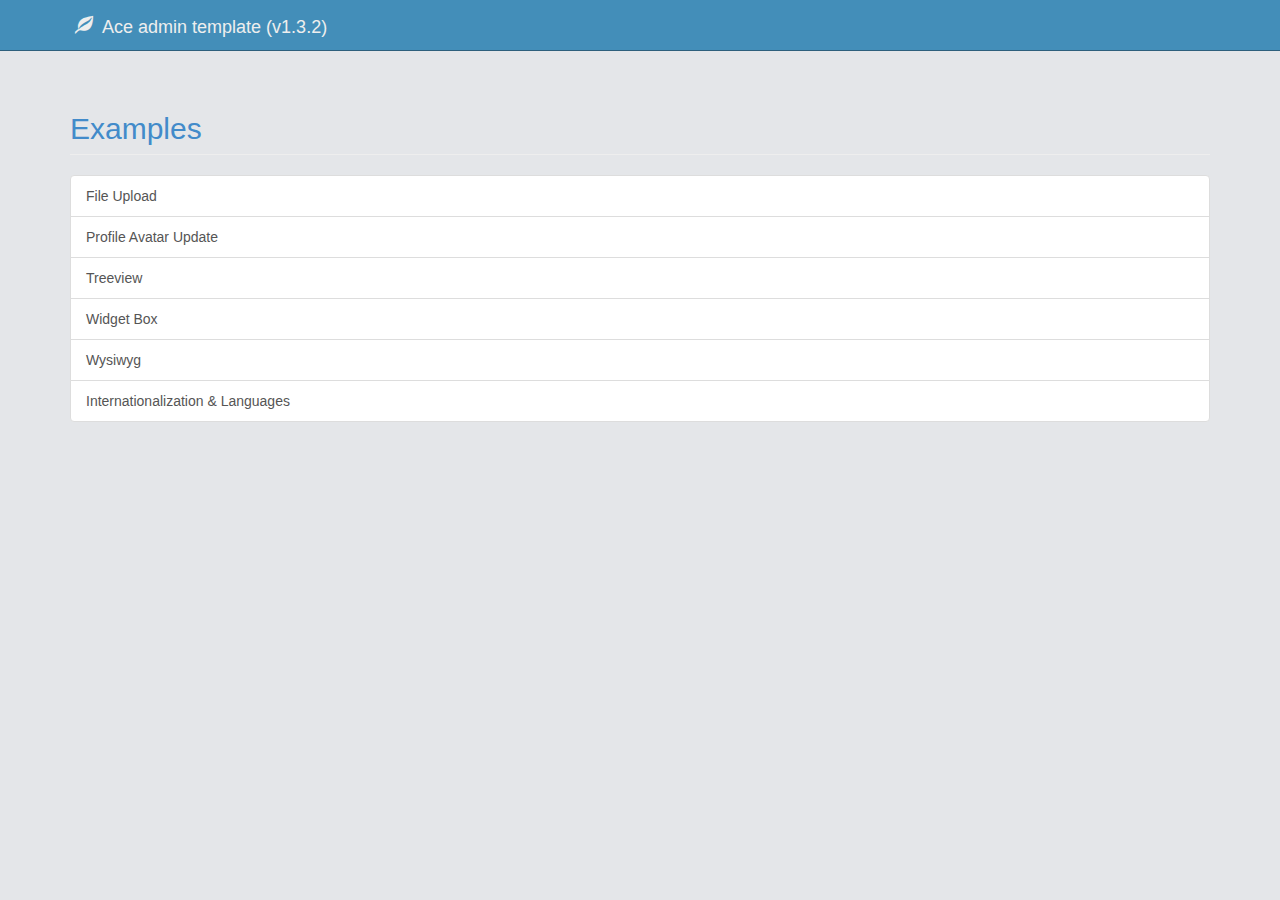
<file: SpringGene1/WebRoot/examples/index.html>
<!DOCTYPE html>
<html lang="en">
  <head>
    <meta charset="utf-8" />
    <meta http-equiv="X-UA-Compatible" content="IE=edge" />
    <meta name="viewport" content="width=device-width, initial-scale=1" />

	<title>Examples - Ace admin template</title>

	<link href="../assets/css/bootstrap.css" rel="stylesheet" />
	<style>
		body {
			background: #E4E6E9;
		}
		.main-container {
			padding-top: 72px;
		}
		.navbar-inverse {
			background-color: #438EB9;
			border-bottom-color: rgba(0,0,0,0.33);
		}
		.navbar-inverse .navbar-brand {
			color: #EEE;
		}
	</style>
  </head>

  <body>
	<div class="navbar navbar-inverse navbar-fixed-top">
		<div class="container">
			<div class="navbar-header pull-left">
				<a class="navbar-brand" href="#">
						&nbsp;<i class="glyphicon glyphicon-leaf"></i>&nbsp;
						Ace admin template <span class="smaller-75">(v1.3.2)</span>
				</a>
			</div>

		</div>
    </div>
	
    <div class="container main-container">
		<h2 class="page-header text-primary">Examples</small></h2>

		<script>
		 if(document.location.protocol == 'file:') {
			document.write('<div class="alert alert-danger">\
			<strong>Please open this page using <span class="text-info">`http` protocol</span>, i.e. access it via a web server.</strong><br />\
			In some examples data is uploaded/downloaded dynamically using ajax and <b>`file` protocol</b> prevents that due to browser restrictions.\<br />\
			Also some browsers such as Firefox don\'t load fonts when resource files are inside an upper level directory.\
			</div>');
		 }
		</script>
	
	
		
		<div class="row">
			<div class="col-xs-12">
				<div class="list-group">
					<a href="file-upload.html" class="list-group-item">
						File Upload
					</a>
					<a href="profile-update.html" class="list-group-item">
						Profile Avatar Update
					</a>
					<a href="treeview.html" class="list-group-item">
						Treeview
					</a>
					<a href="widget.html" class="list-group-item">
						Widget Box
					</a>
					<a href="wysiwyg.html" class="list-group-item">
						Wysiwyg
					</a>
					<a href="daterange.html" class="list-group-item">
						Internationalization &amp; Languages
					</a>
				</div>
			</div>
		</div>
	</div>

  </body>
</html>
</file>
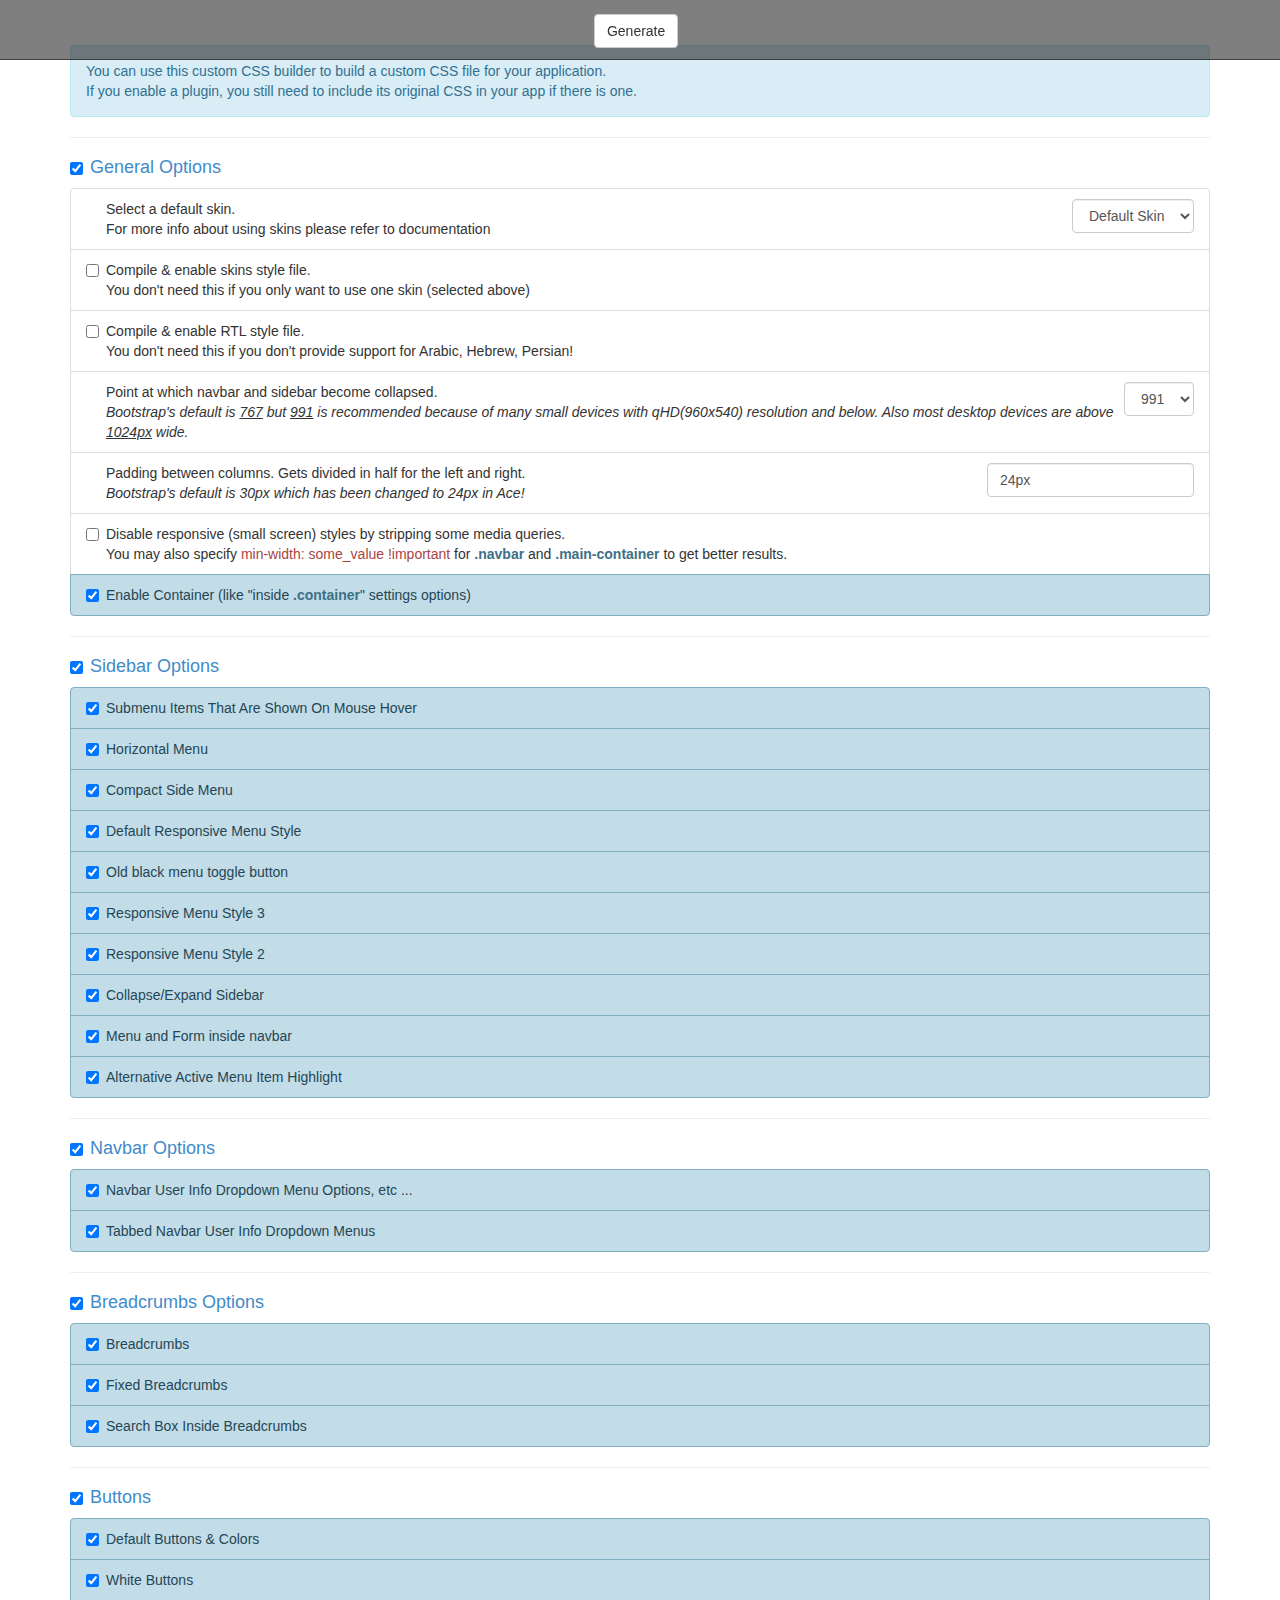
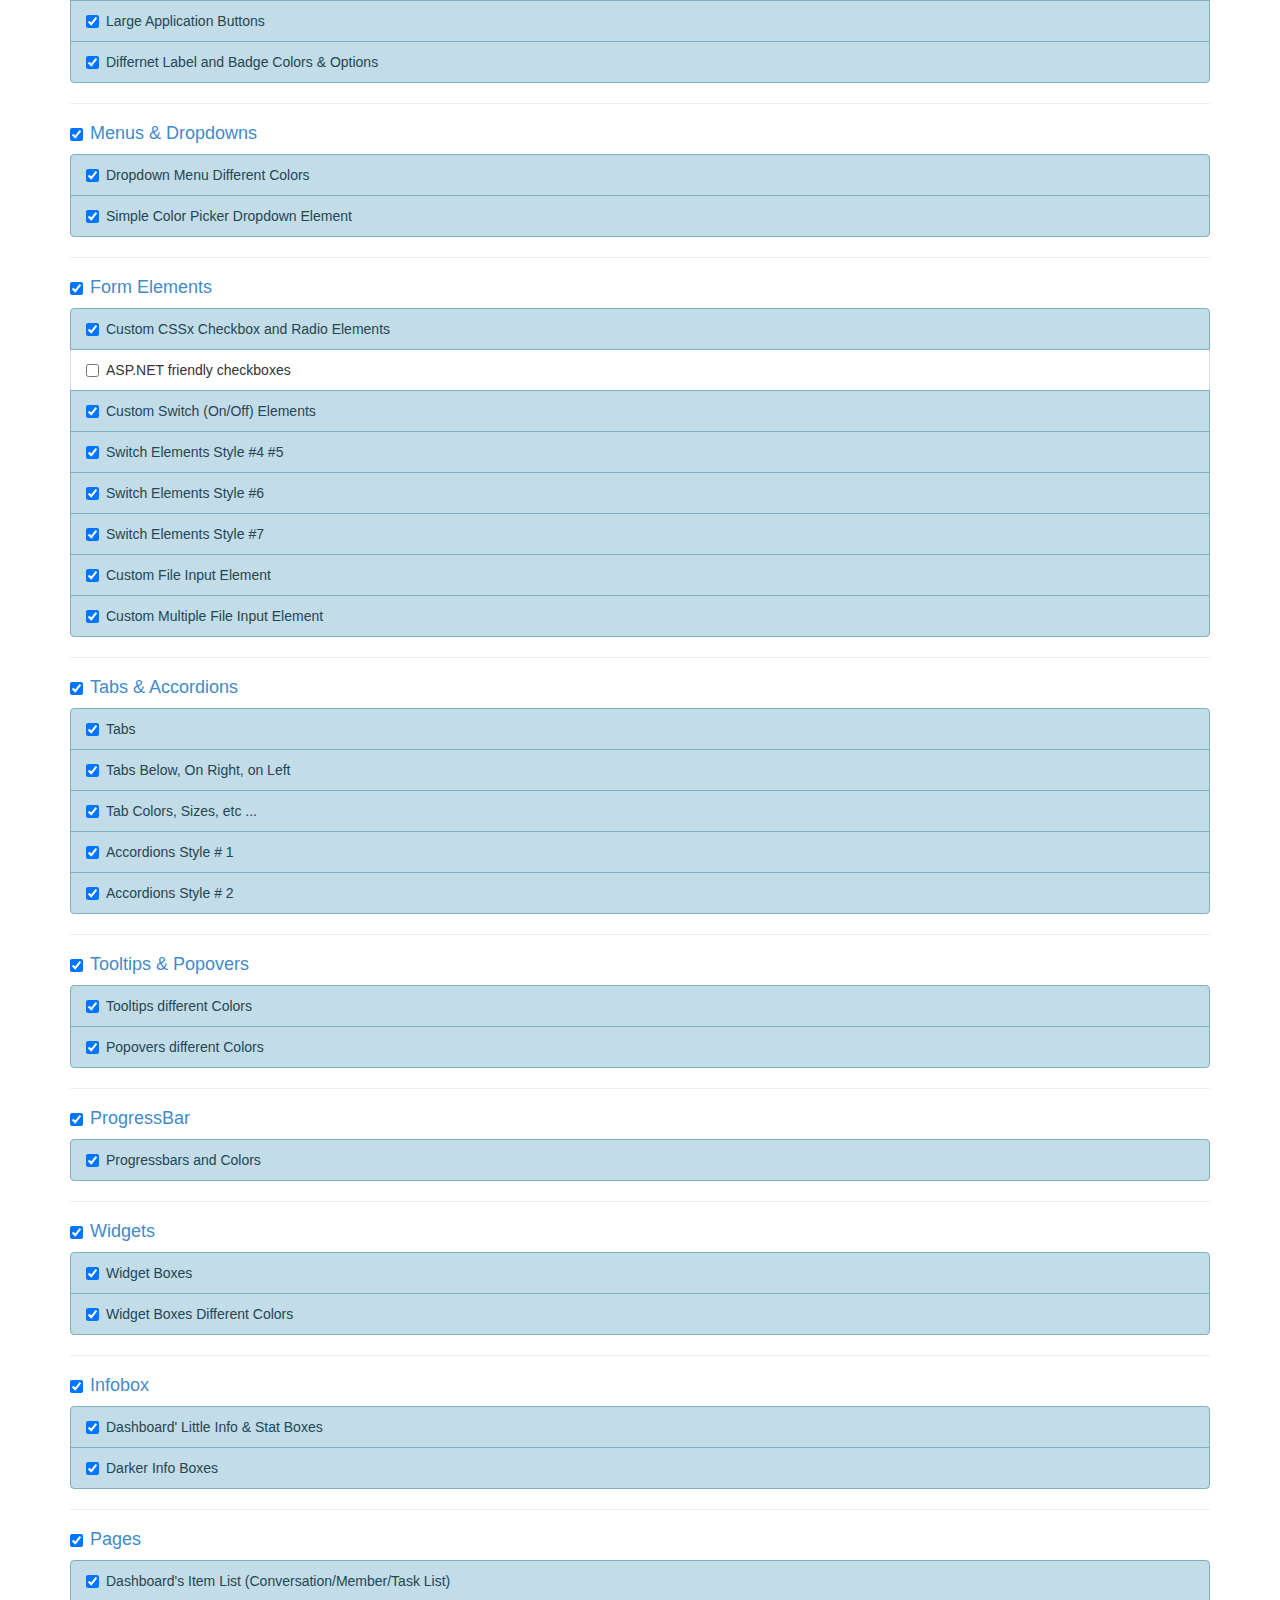
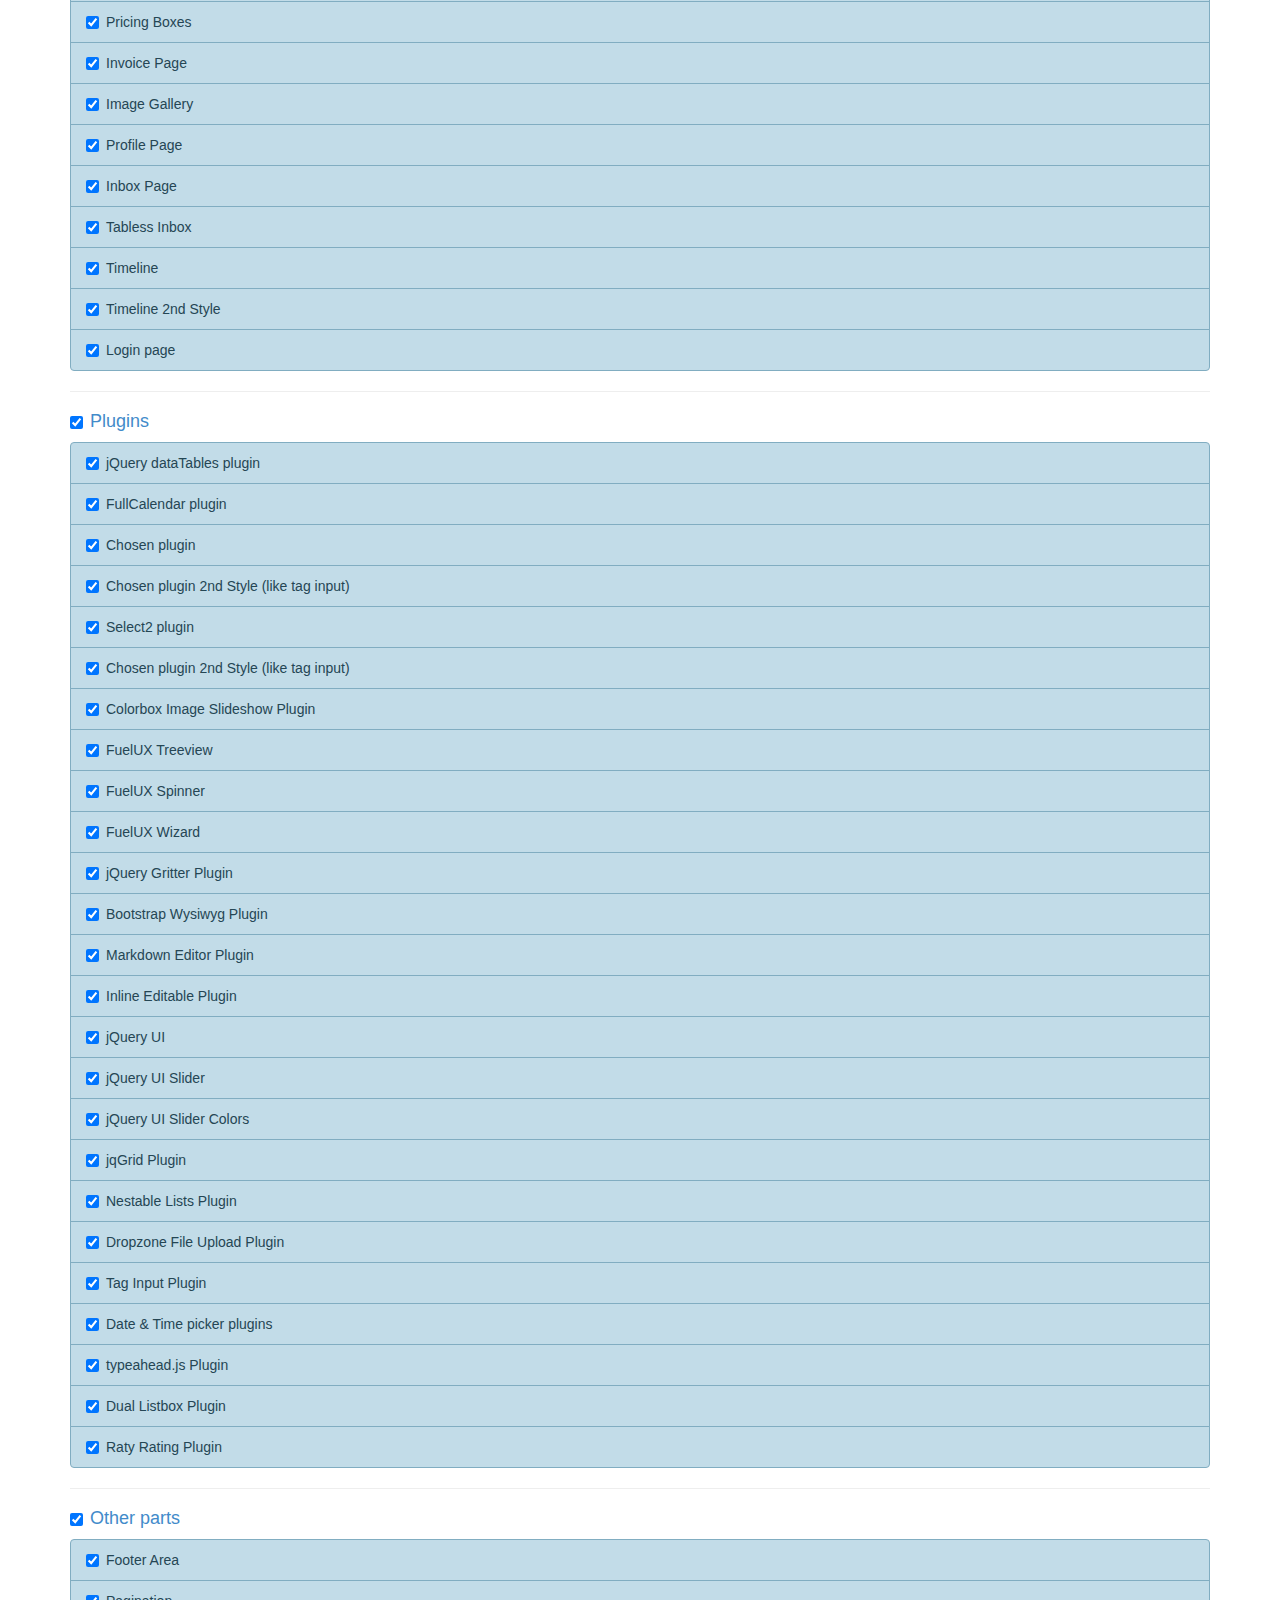
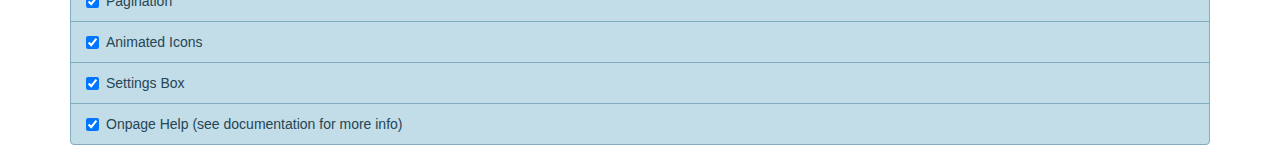
<file: SpringGene1/WebRoot/build/css.html>
<!DOCTYPE html>
<html lang="en">
  <head>
    <meta charset="utf-8" />
    <meta http-equiv="X-UA-Compatible" content="IE=edge" />
    <meta name="viewport" content="width=device-width, initial-scale=1" />
	
	<title>CSS builder for Ace admin template</title>

	<link href="../assets/css/bootstrap.css" rel="stylesheet" />
	<link href="files/style.css" rel="stylesheet" />
	<script>
	 if( typeof document.createElement("A").download === 'undefined' || !(window.URL || window.webkitURL) ) {
		alert("Please use a modern browser such as Firefox or Chrome!");
	 }
	</script>
	
	<script src="../assets/js/ace-extra.js"></script>
   </head>
   
   <body>
   <div class="navbar-fixed-top">
	<div class="container" style="position: relative;">
		<a href="javascript:void(0)" class="btn btn-default" id="btn-build-css">Generate</a>
		&nbsp;
		<a href="javascript:void(0)" class="btn btn-info hide" id="btn-launch-modal"  data-toggle="modal" data-target="#modal-save-dialog">
			<i class="glyphicon glyphicon-save"></i>
		</a>
		<div class="hide" style="position: absolute; top: 12px; left: 32px;">
			<select name="selection-list" id="selection-list" class="form-control pull-left" style="width: auto; margin-right: 2px;">
				<option value="">Restore a selection</option>
			</select>
			<button type="button" class="hide btn btn-danger pull-left">&times;</button>
		</div>
	 </div>
	</div>


    <div class="container">
	    <script>
		 if(document.location.protocol == 'file:') {
			document.write('<div class="alert alert-danger">\
			<strong>Please open this page using <span class="text-info">`http` protocol</span>, i.e. access it like this <span class="text-primary">http://127.0.0.1/path/to/ace/build/css.html</span></strong><br />\
			Demo pages, documentation & CSS/JS builder pages, load data dynamically using ajax and <b>`file` protocol</b> prevents that due to browser restrictions.\<br />\
			Also some browsers such as Firefox don\'t load fonts when resource files are inside an upper level directory.\
			</div>');
		 }
		</script>
	
		<div class="row">
			<div class="col-xs-12" id="page-content">
				<div class="alert alert-info">
					You can use this custom CSS builder to build a custom CSS file for your application.
					<p>
					If you enable a plugin, you still need to include its original CSS in your app if there is one.
				</div>	
			</div>
		</div>
	</div>


	<!-- Output CSS dialog -->
	<div class="modal fade" id="modal-save-dialog">
	  <div class="modal-dialog">
		<div class="modal-content">
		  <div class="modal-header">
			<button type="button" class="close" data-dismiss="modal" aria-hidden="true">&times;</button>
			<h4 class="modal-title text-primary">Save CSS output</h4>
		  </div>

		  <div class="modal-body">
			<div>
				<label style="font-weight: normal;">Specify a name for this selection: &nbsp;</label>
				<input type="text" name="selection-name" id="selection-name" class="form-control" style="width: 200px; display: inline;" />
				<button type="button" class="btn btn-primary btn-sm" id="btn-save-selection">Save for later</button>
			</div>
			
			<hr />
			
			<div id="save-buttons" class="well well-sm clearfix">
				<div class="pull-left" style="position: relative;">
					<a href="#" class="btn btn-success dropdown-toggle" data-toggle="dropdown">Click to select and save a file</a>
					<ul class="dropdown-menu dropdown-filelist">
						<li><a class="clearfix" href="javascript:void(0)" id="btn-save-ace"><span class="pull-left">Ace CSS</span></a></li>
						<li><a class="clearfix" href="javascript:void(0)" id="btn-save-ace-part2"><span class="pull-left">Ace CSS Part 2</span></a></li>
						<li class="separator"><hr /></li>
						<li><a class="clearfix" href="javascript:void(0)" id="btn-save-bootstrap"><span class="pull-left">Bootstrap</span></a></li>
						<li class="separator"><hr /></li>
						<li><a class="clearfix" href="javascript:void(0)" id="btn-save-ace-skins"><span class="pull-left">Ace Skins</span></a></li>
						<li><a class="clearfix" href="javascript:void(0)" id="btn-save-ace-rtl"><span class="pull-left">Ace RTL</span></a></li>
					</ul>
				</div>
				
				<div class="pull-right" style="position: relative;">
					<a href="#" class="btn btn-info dropdown-toggle" data-toggle="dropdown">Click to save minified version</a>
					<ul class="dropdown-menu dropdown-filelist">
						<li><a class="clearfix" href="javascript:void(0)" data-id="btn-save-ace"><span class="pull-left">Ace CSS</span></a></li>
						<li><a class="clearfix" href="javascript:void(0)" data-id="btn-save-ace-part2"><span class="pull-left">Ace CSS Part 2</span></a></li>
						<li class="separator"><hr /></li>
						<li><a class="clearfix" href="javascript:void(0)" data-id="btn-save-bootstrap"><span class="pull-left">Bootstrap</span></a></li>
						<li class="separator"><hr /></li>
						<li><a class="clearfix" href="javascript:void(0)" data-id="btn-save-ace-skins"><span class="pull-left">Ace Skins</span></a></li>
						<li><a class="clearfix" href="javascript:void(0)" data-id="btn-save-ace-rtl"><span class="pull-left">Ace RTL</span></a></li>
					</ul>
				</div>
			</div>
			
			<div class="hide" id="modal-ie-alert">
				<div class="alert alert-info">
					<p>
						<b class="text-warning"><i class="glyphicon glyphicon-hand-right"></i> Internet Explorer Note:</b>
						<br />
						Current CSS selector count exceeds limitations of <strong><em>IE9</em></strong> & below.
						<code id="id-selector-limit"></code>
					</p>
					<p>
						Therefore the extra part should be saved and included as a separate CSS file.
					</p>
					
					<p>
						Please save it and use the following IE conditional comment to include it:
					</p>
					<p>
			<pre>&lt;link rel=&quot;stylesheet&quot; href=&quot;path/to/<span class="text-primary">ace<span class="ie-alert-min"></span>.css</span>&quot; /&gt;
<span class="text-success">&lt;!--[if lte IE 9]&gt;
 &lt;link rel=&quot;stylesheet&quot; href=&quot;path/to/<span class="text-danger">ace-part2<span class="ie-alert-min"></span>.css</span>&quot; /&gt;
&lt;![endif]--&gt;</span></pre>
				</p>

				<p>
					<i class="glyphicon glyphicon-hand-right"></i> 
					Read about this IE limitation
					<a href="http://support.microsoft.com/kb/262161" target="_blank" class="text-info">
						<b>here</b>
					</a>
					and
					<a href="http://blogs.msdn.com/b/ieinternals/archive/2011/05/14/10164546.aspx" target="_blank" class="text-info">
						<b>here</b>
					</a>
				</p>

		     </div>
			</div>
		  </div>
		  
		  <div class="modal-footer">
			<button type="button" class="btn btn-default" data-dismiss="modal">Close</button>
		  </div>
		</div><!-- /.modal-content -->
	  </div><!-- /.modal-dialog -->
	</div><!-- /.modal#modal-save-dialog -->



	<script src="../assets/js/jquery.js" type="text/javascript"></script>
	<script src="../assets/js/bootstrap.js" type="text/javascript"></script>
	<script src="lib/less.js" type="text/javascript"></script>
	<script src="lib/cleancss-browser.js" type="text/javascript"></script>

	<script src="files/css-builder.js" type="text/javascript"></script>
	<script src="files/css-strip-media.js" type="text/javascript"></script>
	<script src="files/fix-ie.js" type="text/javascript"></script>
	<script src="files/ace-rtl.js" type="text/javascript"></script>
   </body>
</html>
</file>
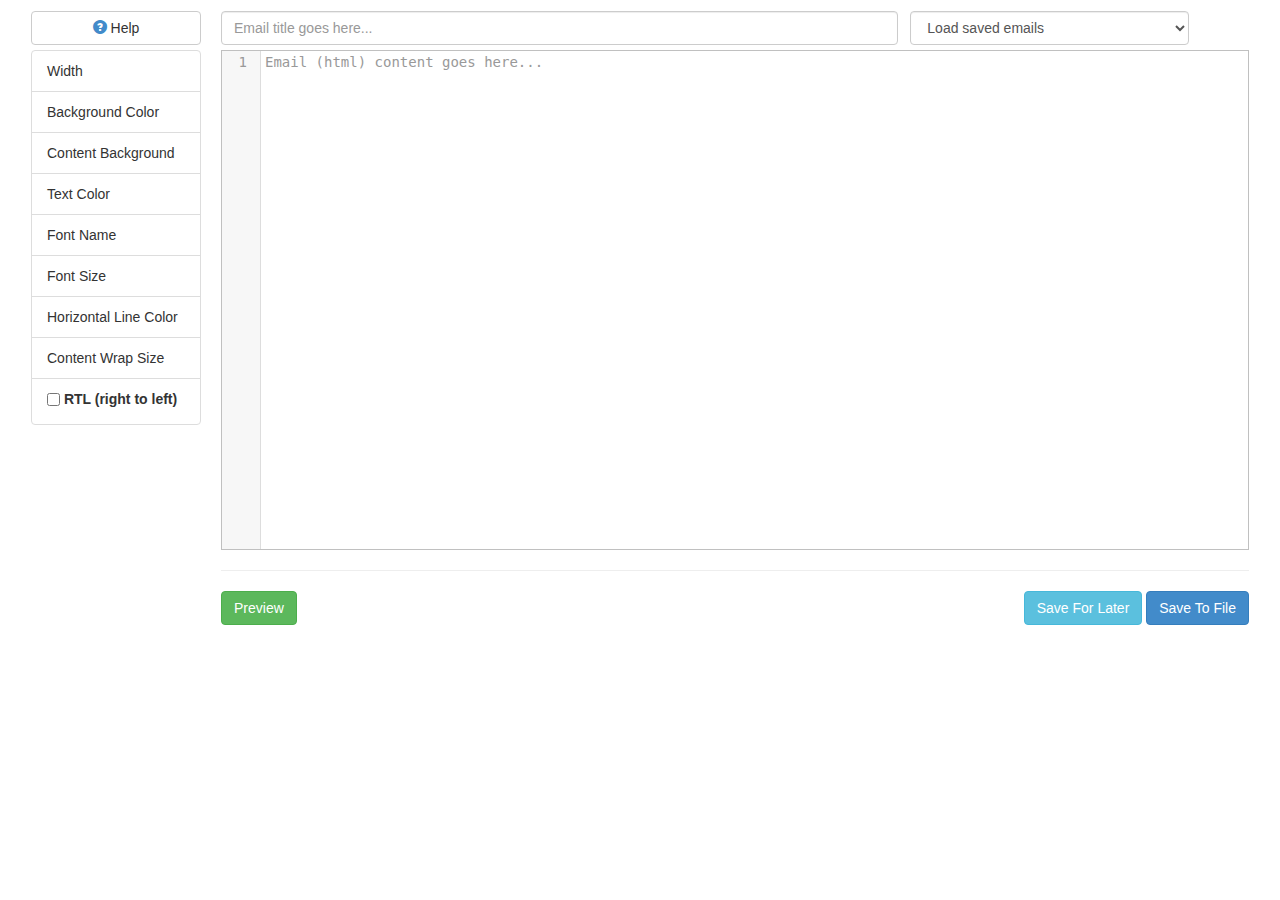
<file: SpringGene1/WebRoot/build/email.html>
<!doctype html>
<html>
<head>
  <title>Email Converter - Ace Admin Template</title>
  <meta charset="utf-8"/>

  <link href="../assets/css/bootstrap.css" rel="stylesheet" />
  
  <link rel="stylesheet" href="lib/codemirror/lib/codemirror.css" />
  <link rel="stylesheet" href="lib/codemirror/addon/fold/foldgutter.css" />
  <link rel="stylesheet" href="lib/codemirror/addon/display/fullscreen.css" />
  
  <script src="lib/codemirror/lib/codemirror.js"></script>
  <script src="lib/codemirror/addon/fold/foldcode.js"></script>
  <script src="lib/codemirror/addon/fold/foldgutter.js"></script>
  <script src="lib/codemirror/addon/fold/xml-fold.js"></script>
  <script src="lib/codemirror/addon/edit/matchtags.js"></script>
  <script src="lib/codemirror/mode/xml/xml.js"></script>
  
  <script src="lib/codemirror/addon/display/placeholder.js"></script>
  <script src="lib/codemirror/addon/display/fullscreen.js"></script>
  
  <script src="../assets/js/jquery.js"></script>
  <script src="../assets/js/bootstrap.js"></script>
  
  <script src="../assets/js/ace-extra.js"></script>

  <style type="text/css" id="test-sheet">
	body{
	  padding: 11px;
	  background-color: #FFF;
	}
	.CodeMirror {height: 500px; border-top: 1px solid black; border-bottom: 1px solid black;}
	.CodeMirror-matchingtag { background: rgba(255, 150, 0, .3); }
	.CodeMirror { border: 1px solid silver; }
	.CodeMirror-empty.CodeMirror-focused { outline: none; }
	.CodeMirror pre.CodeMirror-placeholder { color: #999; }
	
	.option-group .list-group-item {
		position: relative;
	}
	.option-group .list-group-item input[type=text] {
		position: absolute;
		left: 6px; 
		right: 6px;
		top: 4px;
		bottom: 4px;
		opacity: 0;
		
		padding-left: 8px;
		max-width: 155px;
		
		-webkit-transition: opacity 0.15s linear 0s;
		-moz-transition: -moz-transform 0.15s linear 0s;
		-o-transition: -o-transform 0.15s linear 0s;
		transition: transform 0.15s linear 0s;
	}
	.option-group .list-group-item:hover input[type=text], .option-group .list-group-item input[type=text].active {
		opacity: 1;
	}
	
	ul.spaced > li {
		margin-bottom: 10px;
		line-height: 20px;
	}
	
	.modal.in .modal-dialog {
		height: 85%;
	}
	.modal-content {
		position: absolute;
		top: 30px;
		bottom: 10px;
		left: 20px;
		right: 10px;
	}
	.modal-body {
		height: 90%;
	}
  </style>
</head>

<body>


<div class="pull-left text-left" style="width: 170px; margin: 0 20px;">
  <a href="email-guide.html" data-toggle="modal" data-target="#help-dialog" class="btn btn-block btn-default" style="margin-bottom: 5px;">
	<i class="text-primary glyphicon glyphicon-question-sign"></i> Help
  </a>
 
  <div id="options" class="option-group list-group">
	<div class="list-group-item" title="Content width, usually 600px">
		Width
		<input type="text" name="option[base-width]" value="600" />
	</div>
	
	<div class="list-group-item" title="Body background color">
		Background Color
		<input type="text" name="option[body-background]" value="#E4E6E9" />
	</div>
	
	<div class="list-group-item" title="Content background color">
		Content Background
		<input type="text" name="option[content-background]" value="#FFFFFF" />
	</div>
	
	<div class="list-group-item" title="Text color">
		Text Color
		<input type="text" name="option[text-color]" value="#444444" />
	</div>
	
	<div class="list-group-item" title="Font family">
		Font Name
		<input type="text" name="option[font-family]" value="Arial, sans-serif" />
	</div>
	
	<div class="list-group-item" title="Font size">
		Font Size
		<input type="text" name="option[font-size]" value="13" />
	</div>
	
	<div class="list-group-item" title="Horizontal line color">
		Horizontal Line Color
		<input type="text" name="option[hr-background]" value="#E8E8E8" />
	</div>
	
	<div class="list-group-item" title="Wrap content inside a slightly larger element so that body background is always visible">
		Content Wrap Size
		<input type="text" name="option[wrap-size]" value="8" />
	</div>
	
	<div class="list-group-item">
		<label>
		  <input style="vertical-align: top;" type="checkbox" name="option[rtl]" />
		  RTL (right to left)		
		</label>
	</div>
	
  </div>
</div>



  <form class="pull-left" style="width: 770px; width: calc(100% - 230px);">
	<div style="margin-bottom: 5px;" class="row">
		<div class="col-sm-8">
			<input type="text" class="form-control" id="email-title" name="email-title" placeholder="Email title goes here..." />
		</div>
		<div class="col-sm-4" style="padding-left: 0;">
		   <div class="row">
			 <div class="col-xs-10">
				 <select id="saved-templates" class="form-control" placeholder="Load previous templates">
					<option value="">Load saved emails</option>
					<option value="">----------------------</option>
					<option value="demo-confirmation">Demo Confirmation</option>
					<option value="demo-navbar">Demo Navbar</option>
					<option value="demo-newsletter">Demo Newsletter</option>
					<option value="demo-contrast">Demo Contrast</option>
					<option value="">----------------------</option>
				 </select>
			 </div>
			 <div class="col-xs-2" style="padding-left: 0;">
				<a id="btn-delete-email" href="#" class="hidden btn btn-danger btn-sm" style="font-size: 14px;">&times;</a>
			 </div>
		   </div>
		</div>
	</div>
    
	<textarea id="email-code" name="email-code" placeholder="Email (html) content goes here..."></textarea></div>
	<hr />
	<div class="clearfix">
		<div class="pull-left">
			<button id="id-btn-preview" type="button" class="btn btn-success">Preview</button>
		</div>
		
		<div class="pull-right">
			<button id="id-btn-later" type="button" class="btn btn-info">Save For Later</button>			
			<button id="id-btn-save" type="button" class="btn btn-primary">Save To File</button>
			
			<a href="javascript:void" id="btn-save-html" class="hidden">Get Code</a>
		</div>
	</div>
  </form>
  
  <div class="modal" id="preview-dialog">
	  <div class="modal-dialog modal-lg">
		<div class="modal-content">
		  <div class="modal-header">
			<button type="button" class="close" data-dismiss="modal" aria-hidden="true">&times;</button>
			<h4 class="modal-title text-primary">Preview Email</h4>
		  </div>

		  <div class="modal-body">
			<iframe id="preview-frame" width="100%" style="border: 1px dotted #D36767; min-height: 100%;"></iframe>
		  </div>
		</div><!-- /.modal-content -->
	  </div><!-- /.modal-dialog -->
  </div><!-- /.modal#modal-save-dialog -->
  <iframe id="convert-frame" src="files/email-convert.html" width="0" height="0" style="border-width: 0"></iframe>
  
  
  <div class="modal" id="help-dialog">
	  <div class="modal-dialog modal-lg">
		<div class="modal-content">
		  
		</div><!-- /.modal-content -->
	  </div><!-- /.modal-dialog -->
  </div><!-- /.modal#modal-save-dialog -->
  

  <script src="files/email-convert.js"></script>
  <script src="files/email.js"></script>

</body>
</html>
</file>
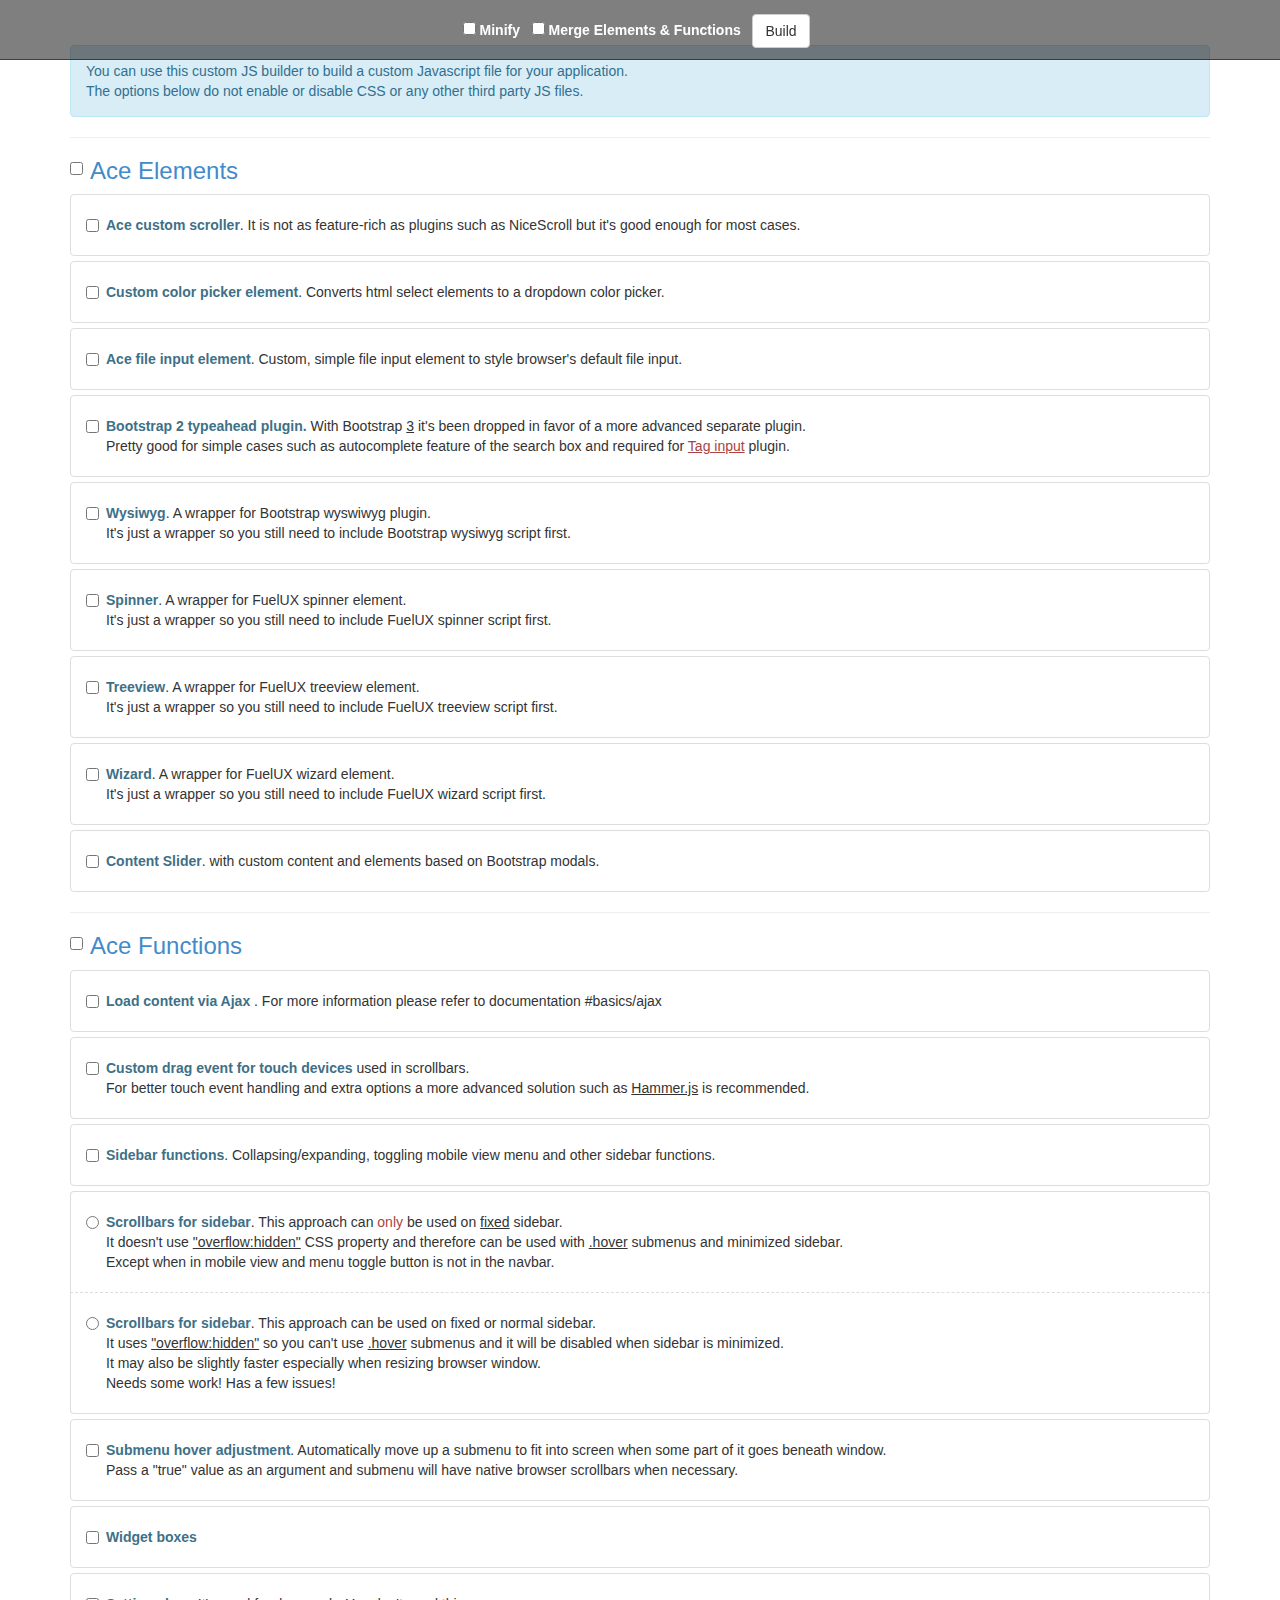
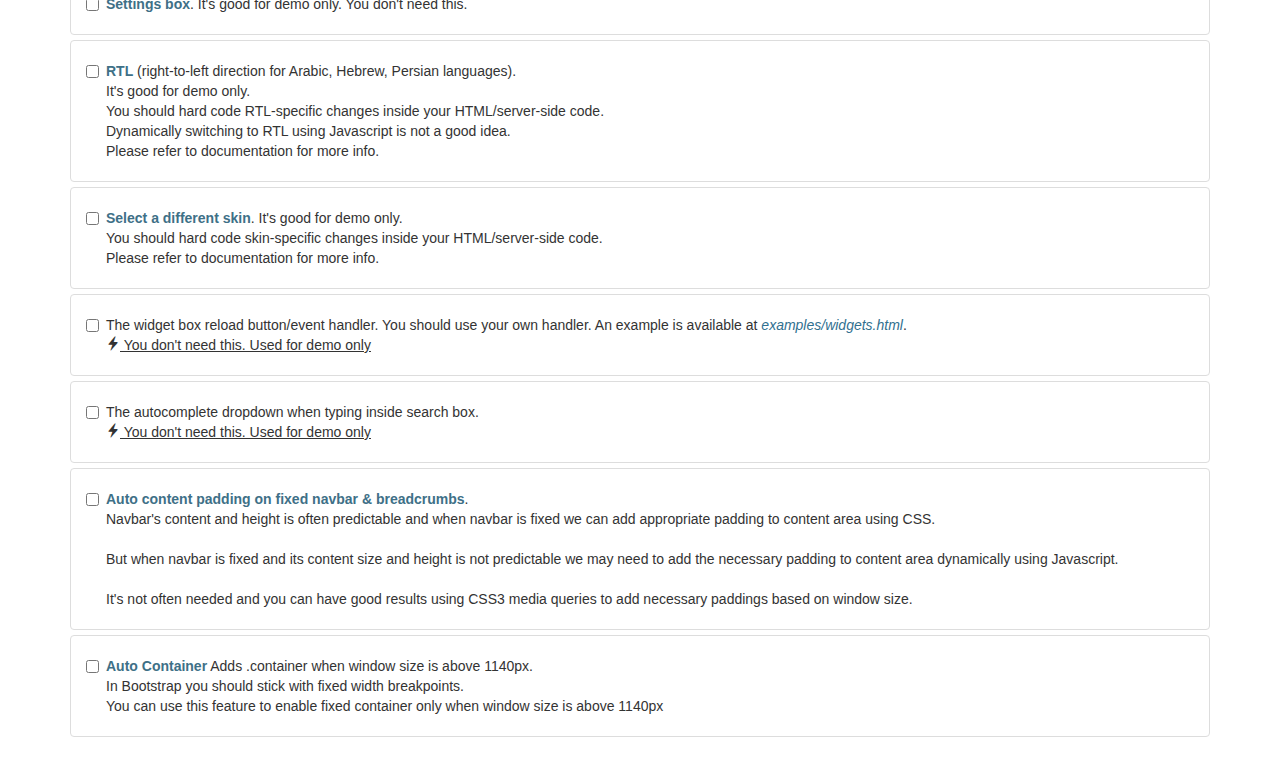
<file: SpringGene1/WebRoot/build/js.html>
<!DOCTYPE html>
<html lang="en">
  <head>
    <meta charset="utf-8" />
    <meta http-equiv="X-UA-Compatible" content="IE=edge" />
    <meta name="viewport" content="width=device-width, initial-scale=1" />

	<title>JS builder for Ace admin template</title>

	<link href="../assets/css/bootstrap.css" rel="stylesheet" />
	<link href="files/style.css" rel="stylesheet" />
	<script>
	 if( typeof document.createElement("A").download === 'undefined' || !(window.URL || window.webkitURL) ) {
		alert("Please use a modern browser such as Firefox or Chrome!");
	 }
	</script>
	<script src="../assets/js/ace-extra.js"></script>
  </head>

  <body>
   <div class="navbar-fixed-top">
		<label>
			<input type="checkbox" id="id-compress-js" />
			<strong style="color: #FFF;">Minify</strong>
		</label>
		&nbsp;
		<label>
			<input type="checkbox" id="id-merge-js" />
			<strong style="color: #FFF;">Merge Elements & Functions</strong>
		</label>
		&nbsp;
		<a href="javascript:void(0)" class="btn btn-default" id="btn-build-js">Build</a>
		&nbsp;
		<a href="javascript:void(0)" class="btn btn-info hide" id="btn-launch-modal"  data-toggle="modal" data-target="#modal-save-dialog">
			<i class="glyphicon glyphicon-save"></i>
		</a>
		<div class="hide pull-left" style="position: absolute; top: 12px; left: 32px;">
			<select name="selection-list" id="selection-list" class="form-control pull-left" style="width: auto; margin-right: 2px;">
				<option value="">Restore a selection</option>
			</select>
			<button type="button" class="hide btn btn-danger pull-left">&times;</button>
		</div>
	</div>
	
    <div class="container">
		<script>
		 if(document.location.protocol == 'file:') {
			document.write('<div class="alert alert-danger">\
			<strong>Please open this page using <span class="text-info">`http` protocol</span>, i.e. access it like this <span class="text-primary">http://127.0.0.1/path/to/ace/build/js.html</span></strong><br />\
			Demo pages, documentation & CSS/JS builder pages, load data dynamically using ajax and <b>`file` protocol</b> prevents that due to browser restrictions.\<br />\
			Also some browsers such as Firefox don\'t load fonts when resource files are inside an upper level directory.\
			</div>');
		 }
		</script>
	
		<div class="row">
			<div class="col-xs-12" id="page-content">
				<div class="alert alert-info">
					You can use this custom JS builder to build a custom Javascript file for your application.
					<p>
					The options below do not enable or disable CSS or any other third party JS files.
				</div>			
			</div>
		</div>
	</div>
	

	<!-- Output CSS dialog -->
	<div class="modal fade" id="modal-save-dialog">
	  <div class="modal-dialog">
		<div class="modal-content">
		  <div class="modal-header">
			<button type="button" class="close" data-dismiss="modal" aria-hidden="true">&times;</button>
			<h4 class="modal-title text-primary">Save JS File</h4>
		  </div>

		  <div class="modal-body">
			<div>
				<label style="font-weight: normal;">Specify a name for this selection: &nbsp;</label>
				<input type="text" name="selection-name" id="selection-name" class="form-control" style="width: 200px; display: inline;" />
				<button type="button" class="btn btn-primary btn-sm" id="btn-save-selection">Save for later</button>
			</div>
			
			 <hr />
		  
			<div id="save-buttons" class="well well-sm">
				<a href="javascript:void(0)" class="btn btn-info hide" id="btn-save-js-merged">Save JS File</a>
				<a href="javascript:void(0)" class="btn btn-info" id="btn-save-js-elements">Save Elements File</a>
				<a href="javascript:void(0)" class="btn btn-info pull-right" id="btn-save-js-functions">Save Functions File</a>
			</div>
		  </div>
		  
		  <div class="modal-footer">
			<button type="button" class="btn btn-default" data-dismiss="modal">Close</button>
		  </div>
		</div><!-- /.modal-content -->
	  </div><!-- /.modal-dialog -->
	</div><!-- /.modal#modal-save-dialog -->



	<script src="../assets/js/jquery.js" type="text/javascript"></script>
	<script src="../assets/js/bootstrap.js" type="text/javascript"></script>
	<script src="lib/uglifyjs.js" type="text/javascript"></script>

	<script src="files/js-builder.js" type="text/javascript"></script>

  </body>
</html>
</file>
<file: SpringGene1/WebRoot/build/files/style.css>
body {
	padding-top: 45px;
 }
 .navbar-fixed-top {
	text-align:center;

	background-color: rgba(120, 160, 200, 0.25);
	background-color: rgba(0, 0, 0, 0.3);
	
	border-bottom: 1px solid rgba(0, 0, 0, 0.5);
	height: 60px;
	line-height: 60px;
	
	transition-property: all;
	transition-duration: 0.15s;
	transition-delay: 1.5s;
	
	top: -30px;
 }
 .navbar-fixed-top:hover {
	top: 0;
	transition-delay: 0s;
	
	background-color: rgba(120, 160, 200, 0.35);
	background-color: rgba(0, 0, 0, 0.5);
	opacity: 1;
 }
 .list-group-item label {
	display: block;
 }
 

 .list-group-item + .list-group-item {
		margin-top: 0;
 }
 .list-group-item:hover {
	background-color: #DEECF2;
	border-color: #B3D2E0;
 }
 .list-group-item.active {
	background-color: #C2DCE8 !important;
	border-color: #81ADC1 !important;
	color: #254654 !important;
	z-index: 2;
 }
 .list-group-container {
  margin: 5px 0;
 }
 .list-group-container .list-group-item:first-child:not(:only-child) {
  border-bottom-style: dashed;
 }
 .list-group-container .list-group-item + .list-group-item {
  border-top-style: dashed;
 }

 .list-group-item b {
	color: #3E7087;
 }
 
 .filesize {
  font-size: 12px;
  color: #31708F;
  float: right;
  margin-left: 18px;
 }
 
 .dropdown-filelist > li.separator > hr {
   margin-top: 8px;
   margin-bottom: 8px;
 }
</file>
<file: SpringGene1/WebRoot/build/lib/codemirror/lib/codemirror.css>
/* BASICS */

.CodeMirror {
  /* Set height, width, borders, and global font properties here */
  font-family: monospace;
  height: 300px;
}
.CodeMirror-scroll {
  /* Set scrolling behaviour here */
  overflow: auto;
}

/* PADDING */

.CodeMirror-lines {
  padding: 4px 0; /* Vertical padding around content */
}
.CodeMirror pre {
  padding: 0 4px; /* Horizontal padding of content */
}

.CodeMirror-scrollbar-filler, .CodeMirror-gutter-filler {
  background-color: white; /* The little square between H and V scrollbars */
}

/* GUTTER */

.CodeMirror-gutters {
  border-right: 1px solid #ddd;
  background-color: #f7f7f7;
  white-space: nowrap;
}
.CodeMirror-linenumbers {}
.CodeMirror-linenumber {
  padding: 0 3px 0 5px;
  min-width: 20px;
  text-align: right;
  color: #999;
  -moz-box-sizing: content-box;
  box-sizing: content-box;
}

.CodeMirror-guttermarker { color: black; }
.CodeMirror-guttermarker-subtle { color: #999; }

/* CURSOR */

.CodeMirror div.CodeMirror-cursor {
  border-left: 1px solid black;
}
/* Shown when moving in bi-directional text */
.CodeMirror div.CodeMirror-secondarycursor {
  border-left: 1px solid silver;
}
.CodeMirror.cm-keymap-fat-cursor div.CodeMirror-cursor {
  width: auto;
  border: 0;
  background: #7e7;
}
.CodeMirror.cm-keymap-fat-cursor div.CodeMirror-cursors {
  z-index: 1;
}

.cm-animate-fat-cursor {
  width: auto;
  border: 0;
  -webkit-animation: blink 1.06s steps(1) infinite;
  -moz-animation: blink 1.06s steps(1) infinite;
  animation: blink 1.06s steps(1) infinite;
}
@-moz-keyframes blink {
  0% { background: #7e7; }
  50% { background: none; }
  100% { background: #7e7; }
}
@-webkit-keyframes blink {
  0% { background: #7e7; }
  50% { background: none; }
  100% { background: #7e7; }
}
@keyframes blink {
  0% { background: #7e7; }
  50% { background: none; }
  100% { background: #7e7; }
}

/* Can style cursor different in overwrite (non-insert) mode */
div.CodeMirror-overwrite div.CodeMirror-cursor {}

.cm-tab { display: inline-block; text-decoration: inherit; }

.CodeMirror-ruler {
  border-left: 1px solid #ccc;
  position: absolute;
}

/* DEFAULT THEME */

.cm-s-default .cm-keyword {color: #708;}
.cm-s-default .cm-atom {color: #219;}
.cm-s-default .cm-number {color: #164;}
.cm-s-default .cm-def {color: #00f;}
.cm-s-default .cm-variable,
.cm-s-default .cm-punctuation,
.cm-s-default .cm-property,
.cm-s-default .cm-operator {}
.cm-s-default .cm-variable-2 {color: #05a;}
.cm-s-default .cm-variable-3 {color: #085;}
.cm-s-default .cm-comment {color: #a50;}
.cm-s-default .cm-string {color: #a11;}
.cm-s-default .cm-string-2 {color: #f50;}
.cm-s-default .cm-meta {color: #555;}
.cm-s-default .cm-qualifier {color: #555;}
.cm-s-default .cm-builtin {color: #30a;}
.cm-s-default .cm-bracket {color: #997;}
.cm-s-default .cm-tag {color: #170;}
.cm-s-default .cm-attribute {color: #00c;}
.cm-s-default .cm-header {color: blue;}
.cm-s-default .cm-quote {color: #090;}
.cm-s-default .cm-hr {color: #999;}
.cm-s-default .cm-link {color: #00c;}

.cm-negative {color: #d44;}
.cm-positive {color: #292;}
.cm-header, .cm-strong {font-weight: bold;}
.cm-em {font-style: italic;}
.cm-link {text-decoration: underline;}

.cm-s-default .cm-error {color: #f00;}
.cm-invalidchar {color: #f00;}

/* Default styles for common addons */

div.CodeMirror span.CodeMirror-matchingbracket {color: #0f0;}
div.CodeMirror span.CodeMirror-nonmatchingbracket {color: #f22;}
.CodeMirror-matchingtag { background: rgba(255, 150, 0, .3); }
.CodeMirror-activeline-background {background: #e8f2ff;}

/* STOP */

/* The rest of this file contains styles related to the mechanics of
   the editor. You probably shouldn't touch them. */

.CodeMirror {
  line-height: 1;
  position: relative;
  overflow: hidden;
  background: white;
  color: black;
}

.CodeMirror-scroll {
  /* 30px is the magic margin used to hide the element's real scrollbars */
  /* See overflow: hidden in .CodeMirror */
  margin-bottom: -30px; margin-right: -30px;
  padding-bottom: 30px;
  height: 100%;
  outline: none; /* Prevent dragging from highlighting the element */
  position: relative;
  -moz-box-sizing: content-box;
  box-sizing: content-box;
}
.CodeMirror-sizer {
  position: relative;
  border-right: 30px solid transparent;
  -moz-box-sizing: content-box;
  box-sizing: content-box;
}

/* The fake, visible scrollbars. Used to force redraw during scrolling
   before actuall scrolling happens, thus preventing shaking and
   flickering artifacts. */
.CodeMirror-vscrollbar, .CodeMirror-hscrollbar, .CodeMirror-scrollbar-filler, .CodeMirror-gutter-filler {
  position: absolute;
  z-index: 6;
  display: none;
}
.CodeMirror-vscrollbar {
  right: 0; top: 0;
  overflow-x: hidden;
  overflow-y: scroll;
}
.CodeMirror-hscrollbar {
  bottom: 0; left: 0;
  overflow-y: hidden;
  overflow-x: scroll;
}
.CodeMirror-scrollbar-filler {
  right: 0; bottom: 0;
}
.CodeMirror-gutter-filler {
  left: 0; bottom: 0;
}

.CodeMirror-gutters {
  position: absolute; left: 0; top: 0;
  padding-bottom: 30px;
  z-index: 3;
}
.CodeMirror-gutter {
  white-space: normal;
  height: 100%;
  -moz-box-sizing: content-box;
  box-sizing: content-box;
  padding-bottom: 30px;
  margin-bottom: -32px;
  display: inline-block;
  /* Hack to make IE7 behave */
  *zoom:1;
  *display:inline;
}
.CodeMirror-gutter-elt {
  position: absolute;
  cursor: default;
  z-index: 4;
}

.CodeMirror-lines {
  cursor: text;
  min-height: 1px; /* prevents collapsing before first draw */
}
.CodeMirror pre {
  /* Reset some styles that the rest of the page might have set */
  -moz-border-radius: 0; -webkit-border-radius: 0; border-radius: 0;
  border-width: 0;
  background: transparent;
  font-family: inherit;
  font-size: inherit;
  margin: 0;
  white-space: pre;
  word-wrap: normal;
  line-height: inherit;
  color: inherit;
  z-index: 2;
  position: relative;
  overflow: visible;
}
.CodeMirror-wrap pre {
  word-wrap: break-word;
  white-space: pre-wrap;
  word-break: normal;
}

.CodeMirror-linebackground {
  position: absolute;
  left: 0; right: 0; top: 0; bottom: 0;
  z-index: 0;
}

.CodeMirror-linewidget {
  position: relative;
  z-index: 2;
  overflow: auto;
}

.CodeMirror-widget {}

.CodeMirror-wrap .CodeMirror-scroll {
  overflow-x: hidden;
}

.CodeMirror-measure {
  position: absolute;
  width: 100%;
  height: 0;
  overflow: hidden;
  visibility: hidden;
}
.CodeMirror-measure pre { position: static; }

.CodeMirror div.CodeMirror-cursor {
  position: absolute;
  border-right: none;
  width: 0;
}

div.CodeMirror-cursors {
  visibility: hidden;
  position: relative;
  z-index: 3;
}
.CodeMirror-focused div.CodeMirror-cursors {
  visibility: visible;
}

.CodeMirror-selected { background: #d9d9d9; }
.CodeMirror-focused .CodeMirror-selected { background: #d7d4f0; }
.CodeMirror-crosshair { cursor: crosshair; }

.cm-searching {
  background: #ffa;
  background: rgba(255, 255, 0, .4);
}

/* IE7 hack to prevent it from returning funny offsetTops on the spans */
.CodeMirror span { *vertical-align: text-bottom; }

/* Used to force a border model for a node */
.cm-force-border { padding-right: .1px; }

@media print {
  /* Hide the cursor when printing */
  .CodeMirror div.CodeMirror-cursors {
    visibility: hidden;
  }
}

/* Help users use markselection to safely style text background */
span.CodeMirror-selectedtext { background: none; }
</file>
<file: SpringGene1/WebRoot/build/lib/codemirror/addon/fold/foldgutter.css>
.CodeMirror-foldmarker {
  color: blue;
  text-shadow: #b9f 1px 1px 2px, #b9f -1px -1px 2px, #b9f 1px -1px 2px, #b9f -1px 1px 2px;
  font-family: arial;
  line-height: .3;
  cursor: pointer;
}
.CodeMirror-foldgutter {
  width: .7em;
}
.CodeMirror-foldgutter-open,
.CodeMirror-foldgutter-folded {
  cursor: pointer;
}
.CodeMirror-foldgutter-open:after {
  content: "\25BE";
}
.CodeMirror-foldgutter-folded:after {
  content: "\25B8";
}
</file>
<file: SpringGene1/WebRoot/build/lib/codemirror/addon/display/fullscreen.css>
.CodeMirror-fullscreen {
  position: fixed;
  top: 0; left: 0; right: 0; bottom: 0;
  height: auto;
  z-index: 9;
}
</file>
